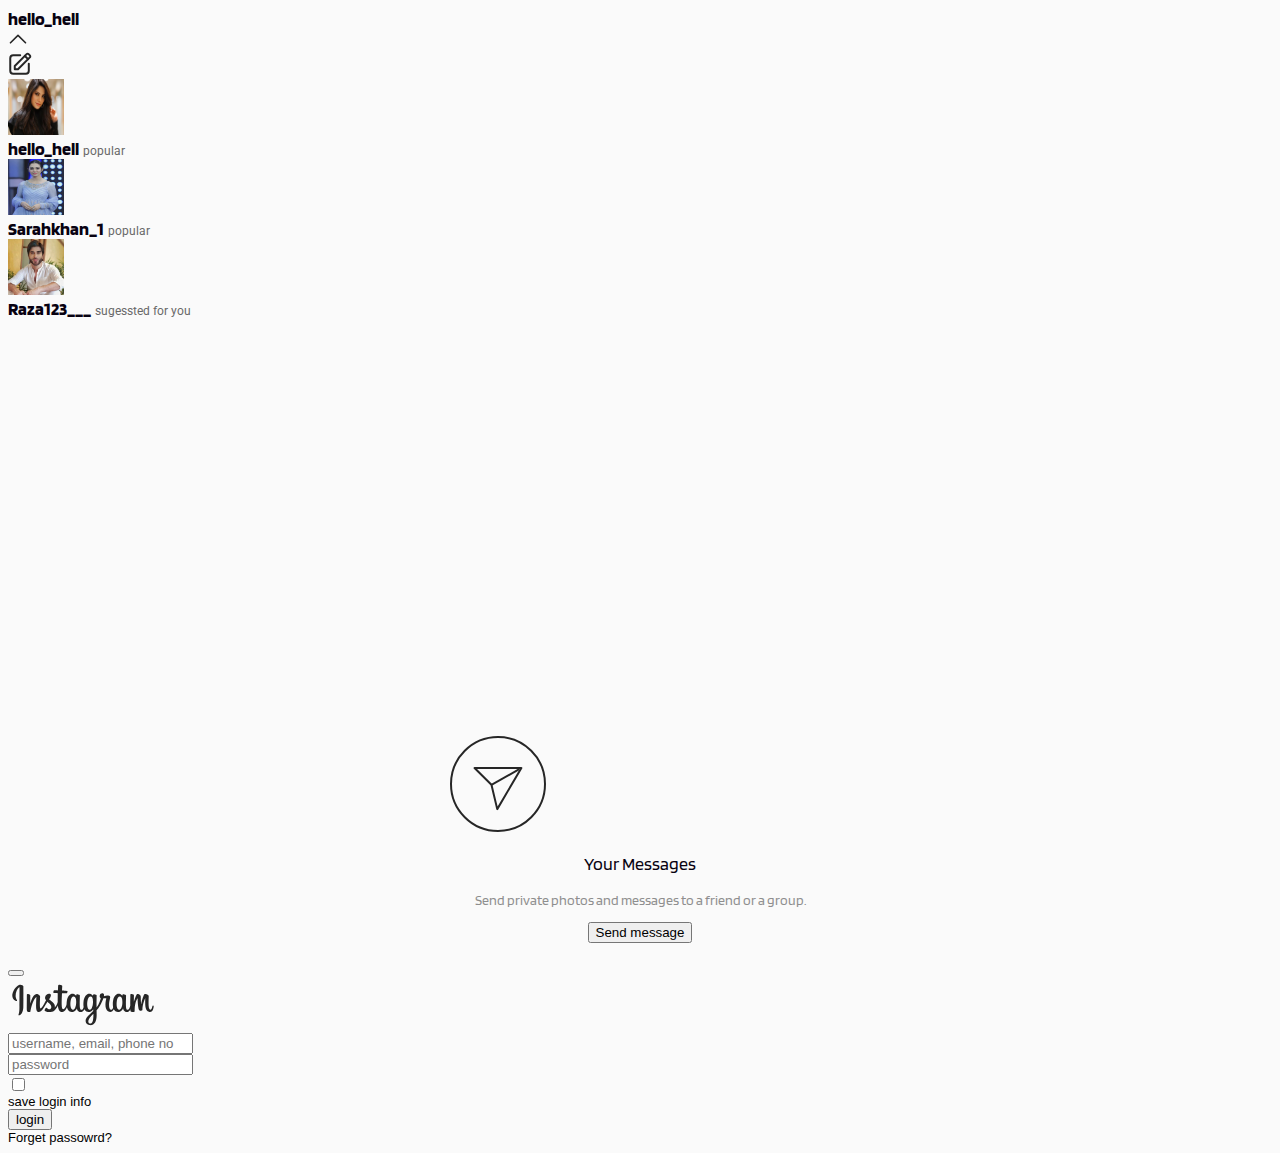
<file: messages.html>
<!doctype html>
<html lang="en">
  <head>
    <meta charset="utf-8">
    <meta name="viewport" content="width=device-width, initial-scale=1">
    <title>InstaM</title>
    <link href="https://cdn.jsdelivr.net/npm/bootstrap@5.2.0-beta1/dist/css/bootstrap.min.css" rel="stylesheet" integrity="sha384-0evHe/X+R7YkIZDRvuzKMRqM+OrBnVFBL6DOitfPri4tjfHxaWutUpFmBp4vmVor" crossorigin="anonymous">
    <link href="https://fonts.googleapis.com/css2?family=Baloo+Da+2&family=Blinker:wght@100;200;300&family=Bree+Serif&family=Open+Sans&family=Poppins:ital,wght@0,400;1,500;1,600;1,700&family=Roboto:ital,wght@0,300;1,100&family=Tenali+Ramakrishna&family=Ubuntu:wght@400;500;700&family=Varela+Round&display=swap" rel="stylesheet">
    <link rel="stylesheet" href="css/style.css">
  <style>
    @media only screen and (max-width: 900px) {
  .emp {
    display: none;
    width: 0%;
  }
  .d-1{
    width: 30vw;
  }
  .marg{
    padding-top: 25vh;
    margin-left: 70px !important;
  }
}

@media only screen and (max-width: 800px) {
  .emp {
    display: none;
    width: 0%;
  }
  .d-1{
  
    width: 250px;
  }
  .messec{
    width:100vw;
    
   
  }
  .marg{
    padding-top: 25vh;
    margin-left: 23px !important;
  }

}
.marg{
    margin-top: 33%;
    margin-left: 35%;
}
.mactext{
    font-size: 14px;
    font-family: 'Blinker', sans-serif;
    text-align: center;
    color: #8E8E8E;
    text-decoration: none;
}
.bmactext{
    font-family: 'Blinker', sans-serif;
    font-size: 18px;
    text-align: center;
    color: #080211;
    text-decoration: none;
}


  </style>
</head>
  <body>
    <div class=" pt-5 messec" height="85vh;">
        <div class="row justify-content-center">
            <div class="col-2 emp"></div>
            <div class="col-3 d-1 border rounded">
                <div class="row border-bottom rounded justify-content-evenly pt-3 pb-3"> 
                    <div class="col-6 d-flex flex-row">
                       <a class=" ms-2 me-2 bmactext" data-bs-toggle="modal" data-bs-target="#exampleModal5" href=""><b>hello_hell</b></a>
                       <div> <svg aria-label="Down chevron icon" class="_ab6-" color="#262626" fill="#262626" height="20" role="img" viewBox="0 0 24 24" width="20"><path d="M21 17.502a.997.997 0 01-.707-.293L12 8.913l-8.293 8.296a1 1 0 11-1.414-1.414l9-9.004a1.03 1.03 0 011.414 0l9 9.004A1 1 0 0121 17.502z"></path></svg></div>
                    </div>
                        <div class="col-2">
                            <svg aria-label="New message" class="_ab6-" color="#262626" fill="#262626" height="24" role="img" viewBox="0 0 24 24" width="24"><path d="M12.202 3.203H5.25a3 3 0 00-3 3V18.75a3 3 0 003 3h12.547a3 3 0 003-3v-6.952" fill="none" stroke="currentColor" stroke-linecap="round" stroke-linejoin="round" stroke-width="2"></path><path d="M10.002 17.226H6.774v-3.228L18.607 2.165a1.417 1.417 0 012.004 0l1.224 1.225a1.417 1.417 0 010 2.004z" fill="none" stroke="currentColor" stroke-linecap="round" stroke-linejoin="round" stroke-width="2"></path><line fill="none" stroke="currentColor" stroke-linecap="round" stroke-linejoin="round" stroke-width="2" x1="16.848" x2="20.076" y1="3.924" y2="7.153"></line></svg>
                        </div>
                </div>
                <div class=" row align-items-evenly mt-5">
                  <div class="col-8 d-flex flex-row">
                    <a href="profile.html" target="">
                    <img class="border border-2 rounded-circle img-fluid" style="width:56px; height:56px" src="images/2.jpg" class="d-flex flex-column " alt="..."></a>
                  <div class="ms-3 justify-content-start"><span class="font-weight-bold d-flex flex-row"><b><a href="profile.html" class="bmactext">hello_hell</a></b></span> <span class="ptext mt-0 pt-0"><a class="mactext"href="#">popular</a></span>
                  </div>
                </div>
              </div>
              <div class=" row align-items-evenly mt-2">
                <div class="col-8 d-flex flex-row"><img class="border border-2 rounded-circle img-fluid" style="width:56px; height:56px" src="images/10.jpg" class="d-flex flex-column " alt="...">
                <div class="ms-3 justify-content-start"><span class="font-weight-bold d-flex flex-row"><b><a href="#" class="bmactext">Sarahkhan_1</a></b></span> <span class="ptext mt-0 pt-0"><a class="mactext"href="#">popular</a></span>
                </div>
              </div>
            </div>
            <div class=" row align-items-evenly mt-2">
              <div class="col-8 d-flex flex-row"><img class="border border-2 rounded-circle img-fluid" style="width:56px; height:56px" src="images/6.jpg" class="d-flex flex-column " alt="...">
              <div class="ms-3 justify-content-start"><span class="font-weight-bold d-flex flex-row"><b><a href="#" class="bmactext">Raza123___</a></b></span> <span class="ptext mt-0 pt-0"><a class="mactext"href="#">sugessted for you</a></span>
              </div>
            </div>
          </div>
               
                   
                    
            </div>
            <div class="col-5 border rounded d-2">
               <div class="container">
                <div class="row container justify-content-center marg ">
                    <div class=""><svg aria-label="Direct" class="_ab6-" color="#262626" fill="#262626" height="96" role="img" viewBox="0 0 96 96" width="96"><circle cx="48" cy="48" fill="none" r="47" stroke="currentColor" stroke-linecap="round" stroke-linejoin="round" stroke-width="2"></circle><line fill="none" stroke="currentColor" stroke-linejoin="round" stroke-width="2" x1="69.286" x2="41.447" y1="33.21" y2="48.804"></line><polygon fill="none" points="47.254 73.123 71.376 31.998 24.546 32.002 41.448 48.805 47.254 73.123" stroke="currentColor" stroke-linejoin="round" stroke-width="2"></polygon></svg></div>
               </div>
               <div class="row pt-2">
                <div class="col-10"> 
                    <p class="row justify-content-center bmactext ms-5" >Your Messages</p>
                </div>
               </div>
               <div class="row">
                <div class="col-10">
                    <p class="mactext justify-content-center ms-5">Send private photos and messages to a friend or a group.</p>
                </div>
               </div>
               <div class="row pb-5">
                <div class=" pb-5 d-flex flex-row justify-content-center mactext pd-5"> <button class="btn btn-primary">Send message</button></div>
               </div>
            </div>
            </div>
            <div class="col-2 emp"></div>
        </div>
    </div>



                   <!-- Modal -->
                   <div class="modal fade" id="exampleModal5" tabindex="-1" aria-labelledby="exampleModalLabel5" aria-hidden="true">
                    <div class="modal-dialog">
                      <div class="modal-content">
                        <div class="modal-header">
                          <h5 class="modal-title text-align-center" id="exampleModalLabel"></h5>
                          <button type="button" class="btn-close" data-bs-dismiss="modal" aria-label="Close"></button>
                        </div>
                        <div class="modal-body">
                          <div class="container">
                            <div class="row justify-content-center">
                              <div class="col-10 ms-5 ps-5 mt-5 mb-5 ">
                                <img style="width:150px" src="images/insta.svg" alt="">
                              </div>
                            </div>
                            <div class="row justify-content-center ps-3 pb-3 pe-3"><input type="text" placeholder="username, email, phone no"> </div>
                            <div class="row justify-content-center ps-3 pe-3 pb-3"> <input type="text" placeholder="password">  </div>
                            <div class="row ps-3 pe-3 pb-3">
                             <div class="col-1"> <input type="checkbox" name="1" id="1"></div> 
                             <div class="col-5">save login info</div>
                            </div>
                            <div class="row ps-3 pe-3 pb-3"><button type="button" class="btn btn-primary">login</button> </div>
                            <div class="row justify-content-center ps-3 pe-3 pb-3"> Forget passowrd?</div>
                           
                          </div>
                        </div>
                      </div>
                    </div>
                  </div>

    <script src="https://cdn.jsdelivr.net/npm/bootstrap@5.2.0-beta1/dist/js/bootstrap.bundle.min.js" integrity="sha384-pprn3073KE6tl6bjs2QrFaJGz5/SUsLqktiwsUTF55Jfv3qYSDhgCecCxMW52nD2" crossorigin="anonymous"></script>
  </body>
</html>
</file>
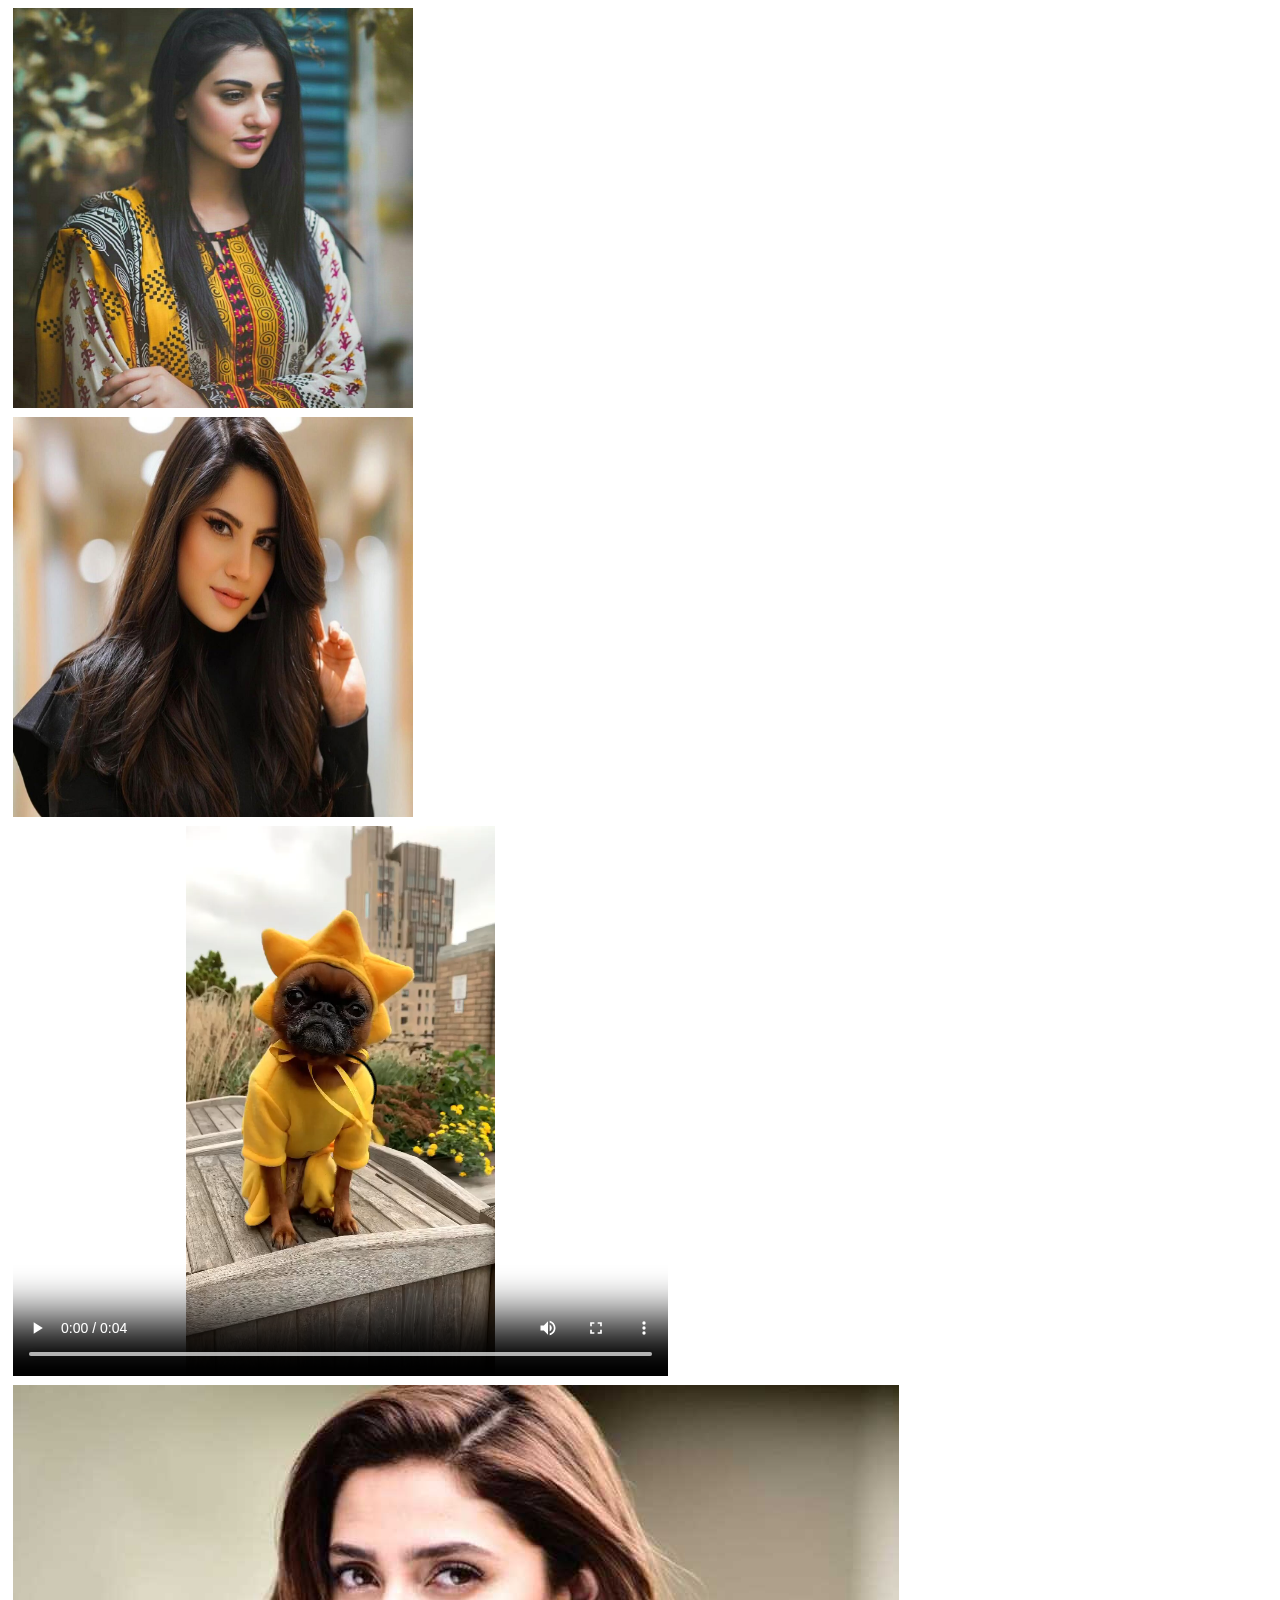
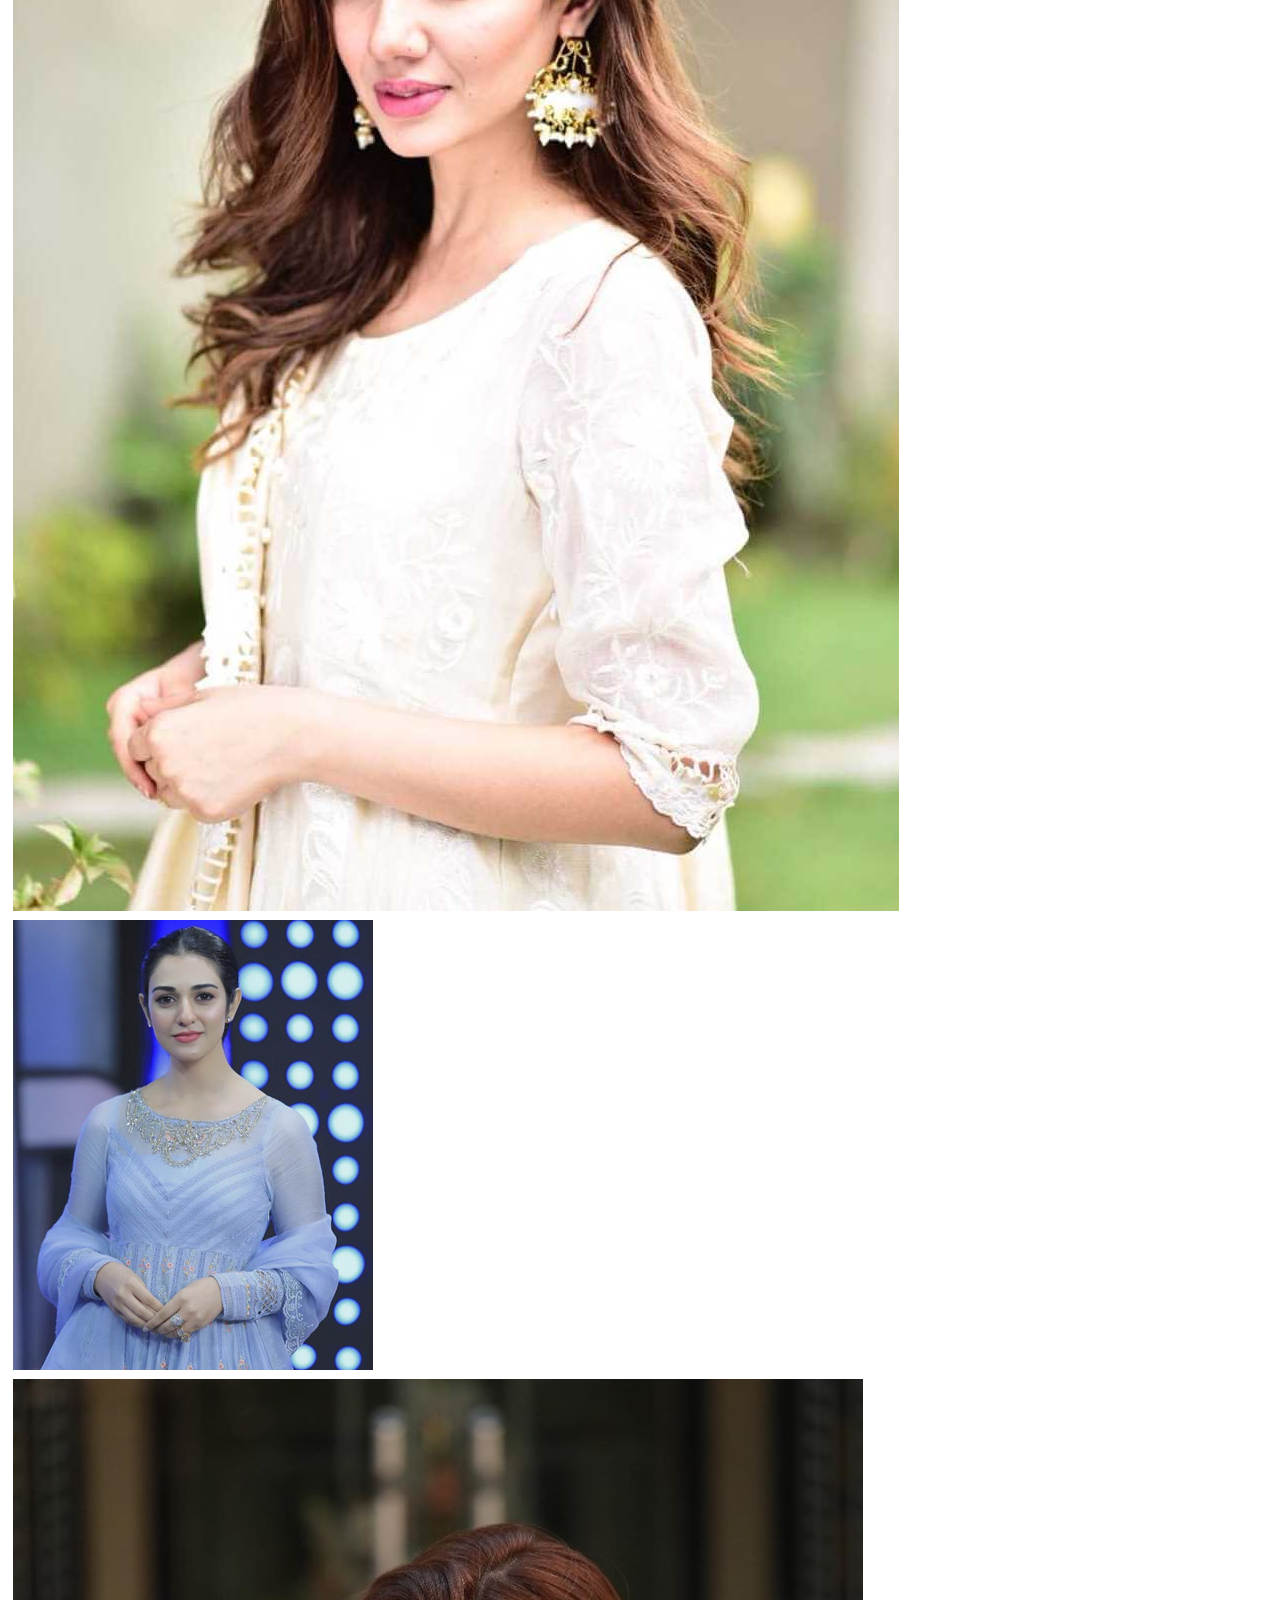
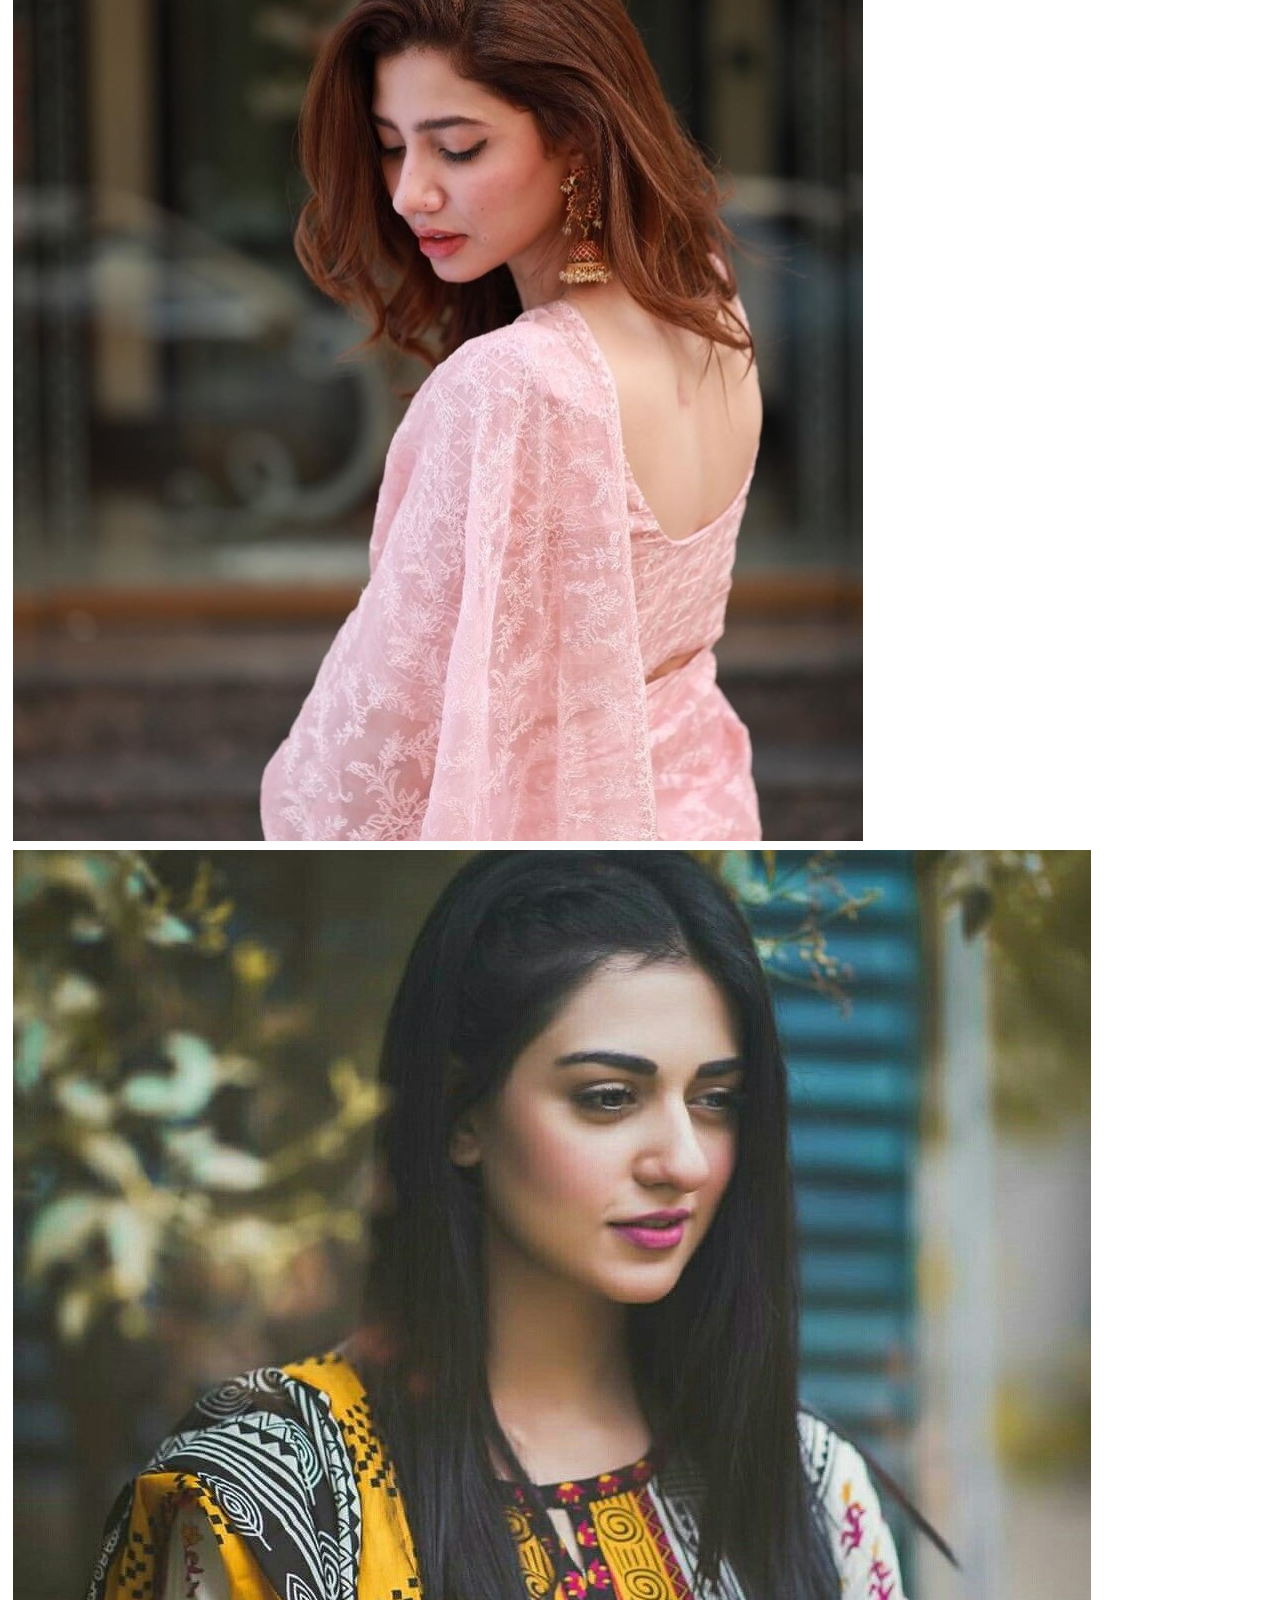
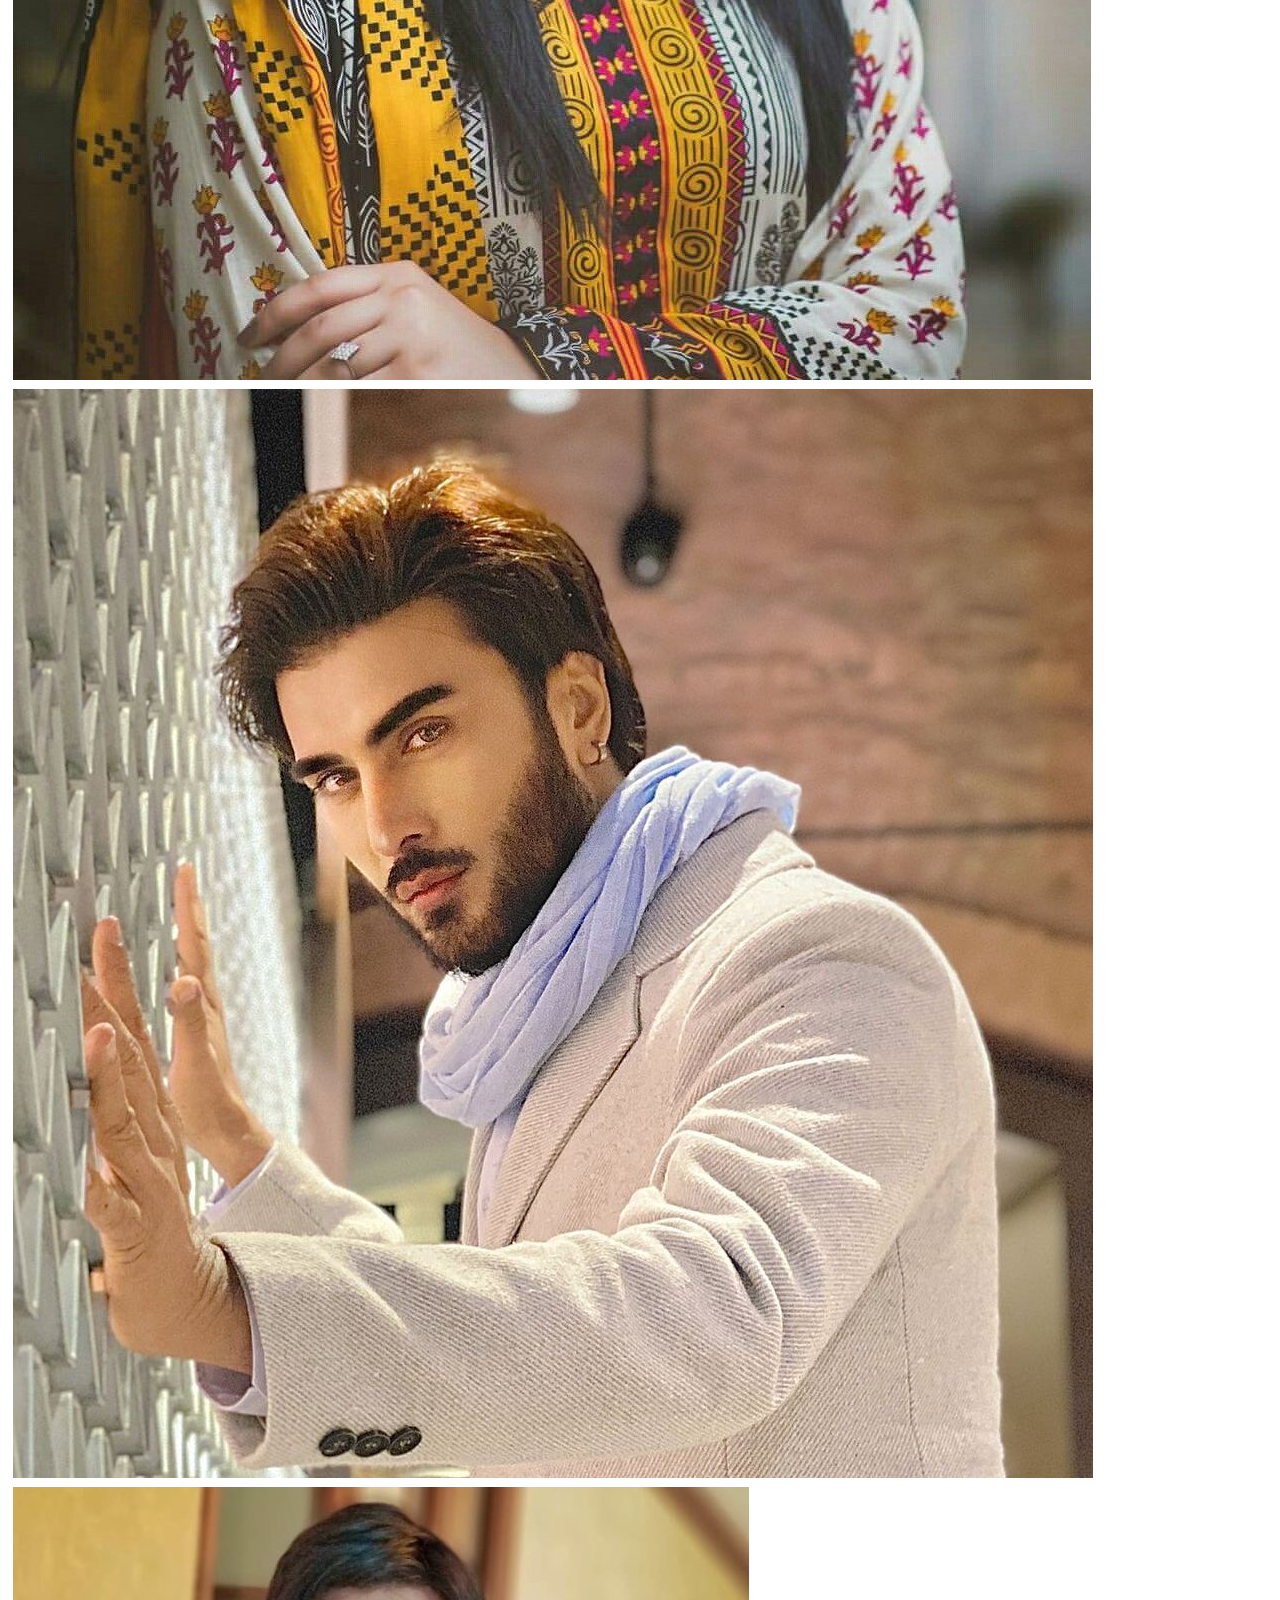
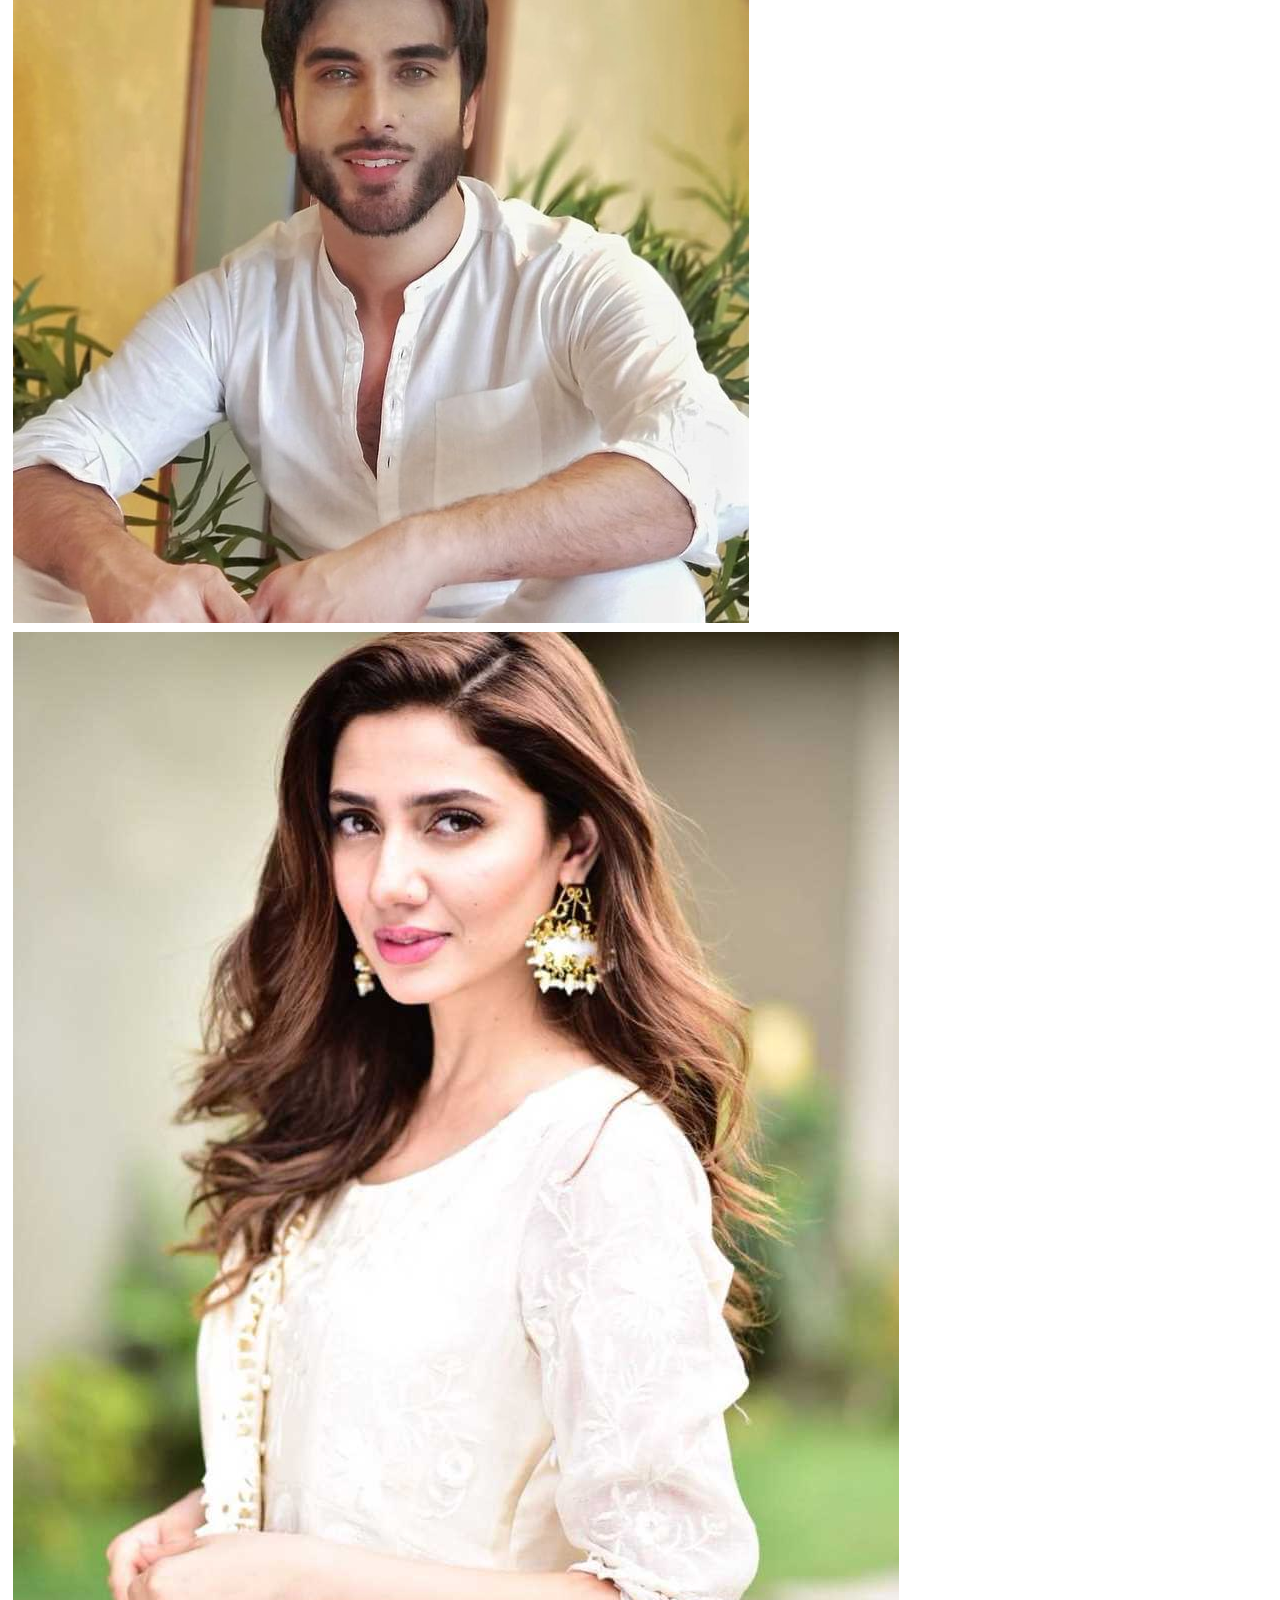
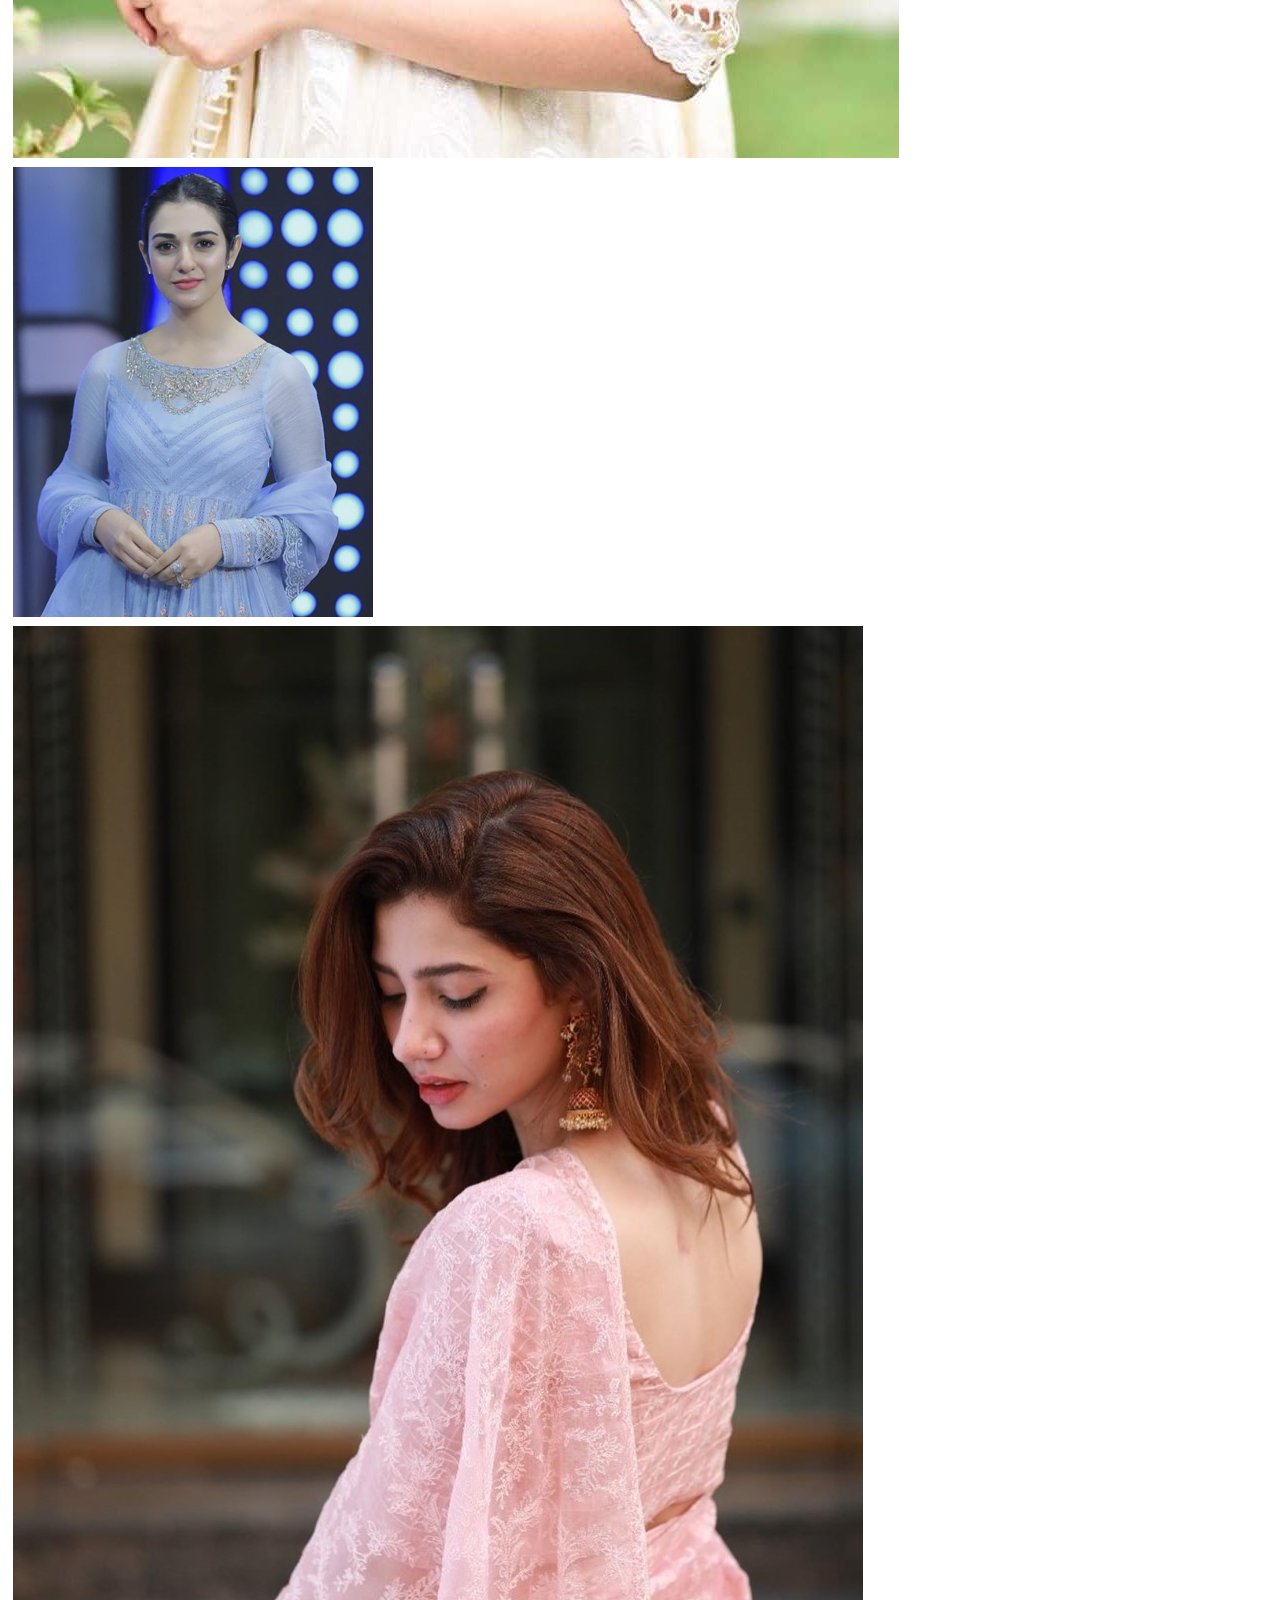
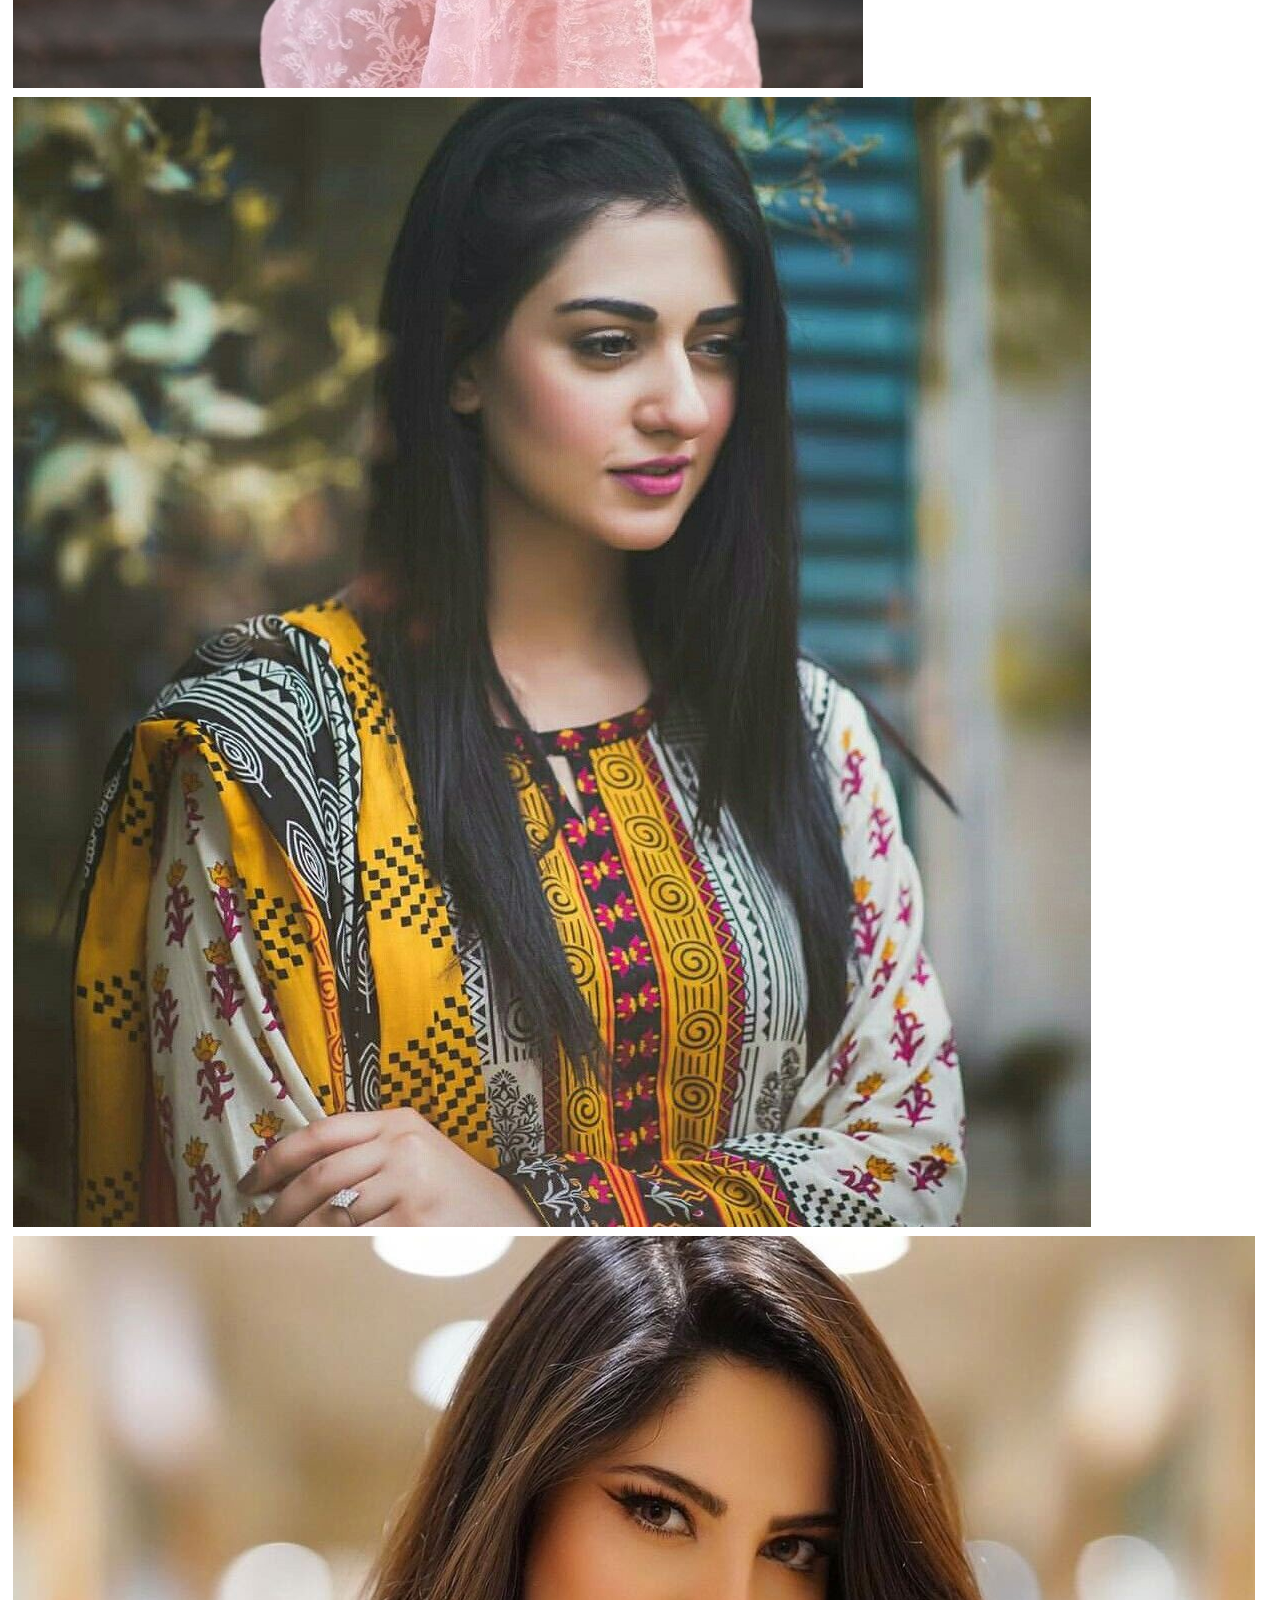
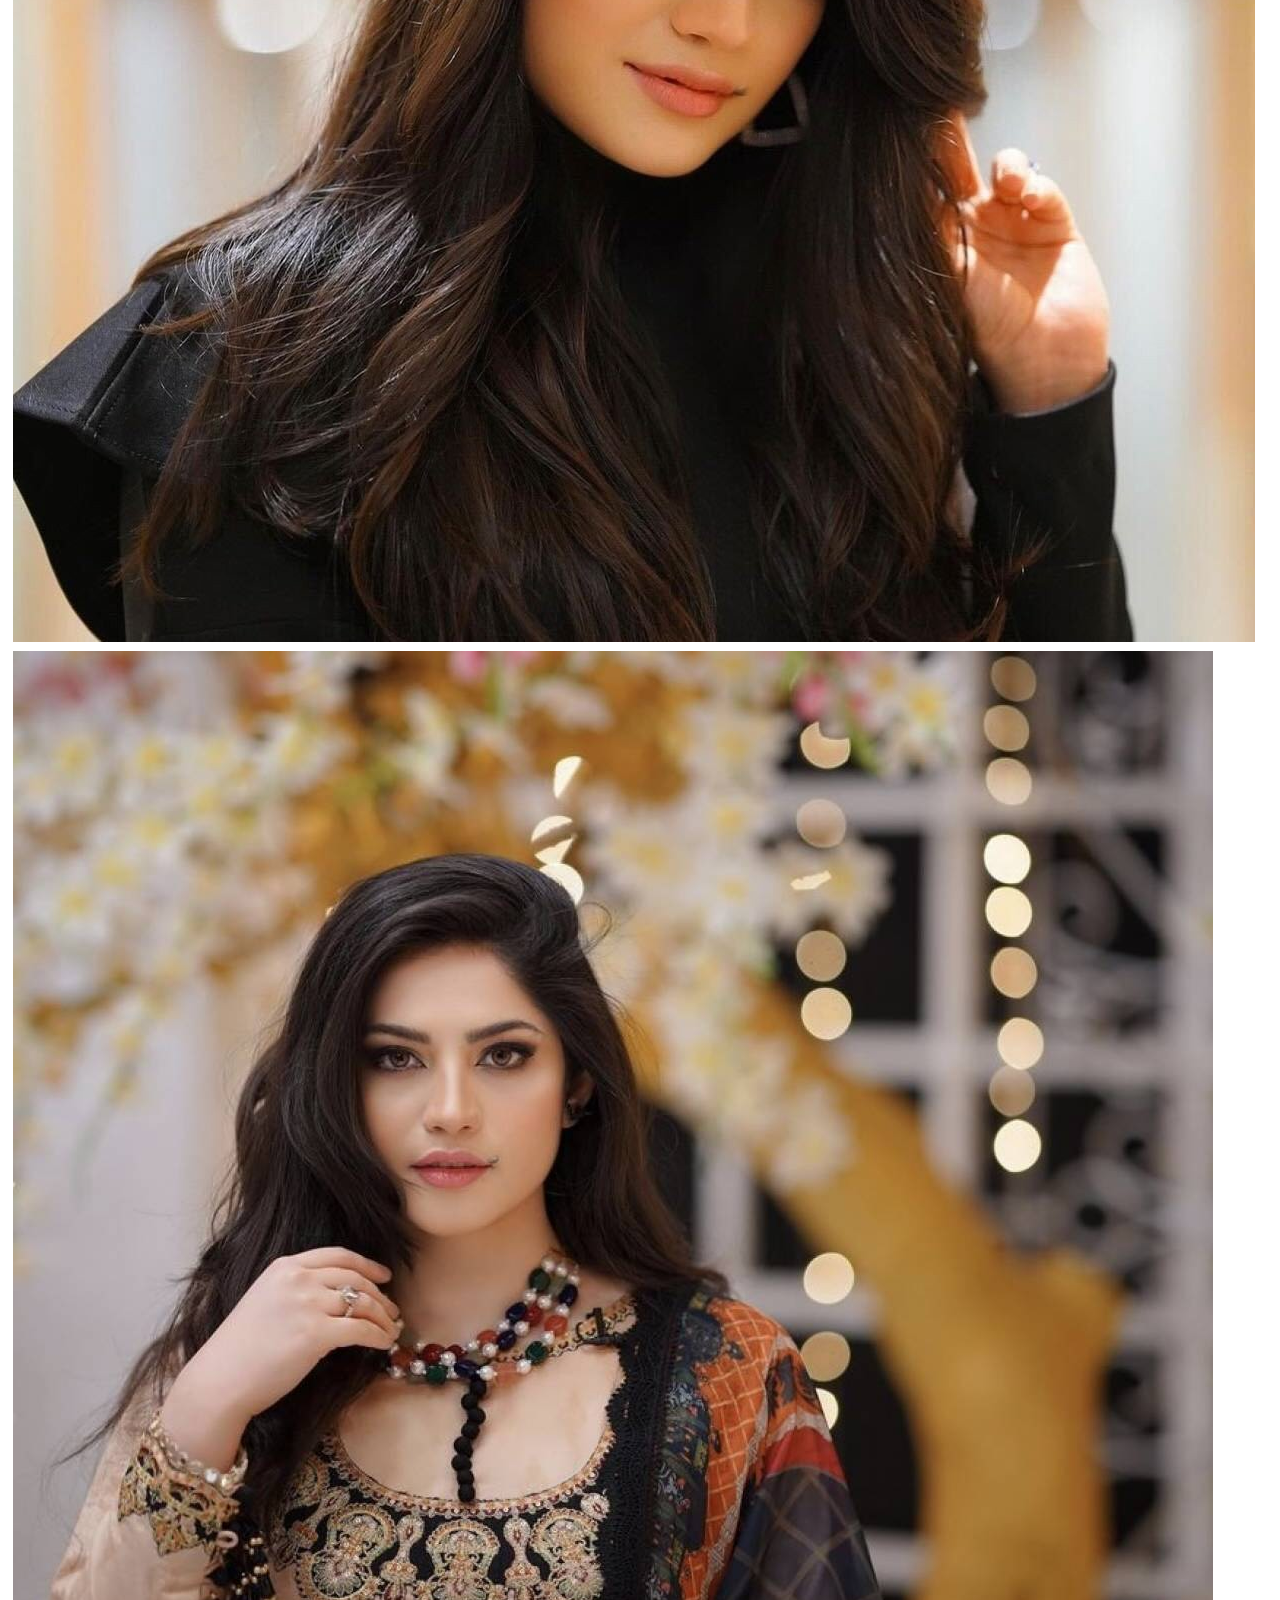
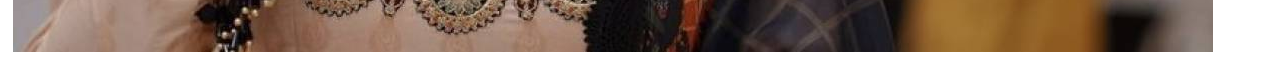
<file: navigator.html>
<!doctype html>
<html lang="en">
  <head>
    <meta charset="utf-8">
    <meta name="viewport" content="width=device-width, initial-scale=1">
    <title>InstaN</title>
    <link href="https://cdn.jsdelivr.net/npm/bootstrap@5.2.0-beta1/dist/css/bootstrap.min.css" rel="stylesheet" integrity="sha384-0evHe/X+R7YkIZDRvuzKMRqM+OrBnVFBL6DOitfPri4tjfHxaWutUpFmBp4vmVor" crossorigin="anonymous">
  <style>
    .mar{
        margin: 5px;
    
}
  </style>
  
    
</head>
  <body>
    <div class="pt-5">
    <div class=" row  justify-content-center">
                <div class="col-3 ">
                    <div class="container-fluid image-reponsive mar"><img height="400px" width="400px" src="images/1.jpg" class="img-fluid" alt="..."></div>
                    <div class="container-fluid mar image-reponsive"><img height="400px" width="400px" src="images/2.jpg" class="img-fluid" alt="..."></div>
                </div>
                <div class="col-6 mar wrappar bg-black"poster="images/10jpg" height="700px" width="850px">  
                  <video height="550" width="655"  calss="img-fluid image-reponsive" controls class="fullscreen-bg__video">
                    <source src="images/22.mp4" type="video/mp4"> </div>
    </div>
    <div class="row  justify-content-center">
        <div class="col-3 mar"><img src="images/17.jpg" class="img-fluid" alt="..."></div>
        <div class="col-3 mar"><img src="images/10.jpg" class="img-fluid" alt="..."></div>
        <div class="col-3 mar"><img src="images/13.jpg" class="img-fluid" alt="..."></div>
    </div>
    <div class="row  justify-content-center">
        <div class="col-3 mar"><img src="images/1.jpg" class="img-fluid" alt="..."></div>
        <div class="col-3 mar"><img src="images/9.jpg" class="img-fluid" alt="..."></div>
        <div class="col-3 mar"><img src="images/6.jpg" class="img-fluid" alt="..."></div>

    </div>
    <div class="row  justify-content-center">
        <div class="col-3 mar"><img src="images/17.jpg" class="img-fluid" alt="..."></div>
        <div class="col-3 mar"><img src="images/10.jpg" class="img-fluid" alt="..."></div>
        <div class="col-3 mar"><img src="images/13.jpg" class="img-fluid" alt="..."></div>
    </div>
    <div class=" row  justify-content-center">
        <div class="col-3 ">
            <div class="container-fluid mar"><img src="images/1.jpg" class="img-fluid" alt="..."></div>
            <div class="container-fluid mar"><img src="images/2.jpg" class="img-fluid" alt="..."></div>
        </div>
        <div class="col-6 mar "><img src="images/4.jpeg" class="img-fluid" alt="..."></div>
</div>
</div>


    <script src="https://cdn.jsdelivr.net/npm/bootstrap@5.2.0-beta1/dist/js/bootstrap.bundle.min.js" integrity="sha384-pprn3073KE6tl6bjs2QrFaJGz5/SUsLqktiwsUTF55Jfv3qYSDhgCecCxMW52nD2" crossorigin="anonymous"></script>
  </body>
</html>
</file>
<file: css/style.css>
@import url('https://fonts.googleapis.com/css2?family=Blinker:wght@100&family=Roboto&display=swap');
body{
    background-color: #FAFAFA;
    font-family: 'Robot', sans-serif;
    font-size: 13px;
}
.storimg{
    width:64px;
    height: 63px;
 padding: .11rem !important;
 border: .14rem solid #DA00B4;
}


/*Navbar*/
.navb{
    width: 975px;
    height: 59px;
}
.iw{
    width: 35%;
    margin-top: .54rem !important;
    padding-left: 17px;

}
.iwc{
    width: 35%;
    margin-top: .1rem !important;
}
.sw{
    width: 30%;
    height: 25px;
    font-family: 'Blinker', sans-serif;
    color: black;
    border: none !important;
}
.liw{
    padding-left: .47rem;;
}
.liw2{
    padding-left: .87rem;;
}
.liw3{
    padding-left: .88rem;;
}
.placeicon{
   font-family: fontawesome;
}

.sug{
    padding-top: .45rem;
    padding-left: .1rem;
   
}
/*
@media (max-width:470px) {
    .navb{
   margin-left: opx;
   padding-left: opx;
   width: 100%;
}
.icw{
    width: 90%;
    margin-left: 0px;
    padding-right: 22px; 
}

.iw{
    width: 10%; 
margin-left: 0px;
padding-left: 0px;
justify-content: left;


}
.mmw{
    width: 100vw;
  justify-content: center;
    margin-left: .45rem;
  
    justify-items: center;
}
.mw{
    width: 100vw;
    padding-left: 0px;
    padding-right: 0px;
    margin-right: 0px;
    margin-left: 2px;
    border: 1px solid pink;
}
.sug{
    display: none;
}
.pw{
    width: 100%;
}
}
*/


@media (max-width:948px) {
    .navb{
    width:100vw;
}


}
@media (max-width:800px) {
    .sw{
        display: none;
    }
    .icw{
        width: 63%;
        margin-left: 0px;
        padding-right: 22px; 
    }

    .iw{
        width:30%; 
      
    margin-left: 7px;
    margin-right: 2px; 
    }
   
    
}
@media (max-width:1000px) {
    .sug{
        display: none;
        width: 0px;
    }
    .mmw{
        justify-content: center !important;
        padding-left: 1.3rem !important;
        
       
    }
}
@media (max-width:470px) {
    .mmw{
        width:470;
        justify-content: center !important;
        padding-left: 0rem !important;
        padding-right: 0rem !important;  
        margin-right: 0rem !important;
        margin-left: 0rem !important;
      justify-items: center;
      
    }
    .pw{
        width:470px;
    }
}
@media (max-width:445px) {
   
    .mmw{
        justify-content: center !important;
        padding-left: 80px !important; 
    }
}
@media (max-width:415px) {
   
    .mmw{
        justify-content: center !important;
        padding-left: 120px !important; 
    }
}
@media (max-width:395px) {
   
    .mmw{
        justify-content: center !important;
        padding-left: 130px !important; 
        width: 395px;
    }
    .navb{
        width: 90%;
    }
}
@media (max-width:370px) {
   
    .mmw{
        justify-content: center !important;
        padding-left: 150px !important;
        width: 370px; 
    }

    .navb{
        width: 90%;
    }
   
}
@media (max-width:350px) {
   
    .mmw{
        justify-content: center !important;
        padding-left: 180px !important; 
        padding-right: 0px !important; 
        width:350px;
    }
    .navb{
        width: 80%;
    }
}
@media (max-width:335px) {
   
    .mmw{
        justify-content: center !important;
        padding-left: 150px !important;
        width: 335px; 
    }

    .navb{
        width: 90%;
    }
   
}


.storyimg{
    padding-left: .30rem !important;
}

/*main*/

.mmw{
    width:821px;
    margin-left: .45rem;
 
}

.mw{
    width: 475px;
    margin: 10px 28px 0px 0px;
    justify-content: center !important;
 
}
.msw{
    width: 325px;
    height: 500px;
    margin: 0px 16px 30px 0px;
   
}
.carline{
    padding-left: 14px;
    margin-top: .85rem;
    margin-bottom: .80rem ! important;

}
.pw{
    width: 475px;

}
.pp{
    width: 32px;
    height: 32px;
}
.ctext{
    font-size: 11px;
    text-decoration: none;
    text-align: center;
    color: black;
    padding-top: .33rem;
   font-family:  'Roboto', sans-serif;
}


.ptext a{
    font-size: 12px;
    text-decoration: none;
    color: dimgray;
    font-family: 'Roboto', sans-serif;

}
.ftext{
    font-family: 'Roboto', sans-serif;
    font-size: 15px;
}
.fimage{
    width: 133.33px;
    height: 133.33px;

}
.btext{
color: black;
text-decoration: none;
font-family:'Roboto', sans-serif;
font-size: 14px;
font-weight: 800;
}
.ppp{
    padding: .1rem;
}
.modalwh .modal-content{
    height: 90%;
    
}
#modal32{
    height: 90vh;
    width: 70vw;
}
.switch{
    text-decoration: none;
    font-weight:700;
    font-size: 12px;
    font-family: system-ui, -apple-system, BlinkMacSystemFont, 'Segoe UI', Roboto, Oxygen, Ubuntu, Cantarell, 'Open Sans', 'Helvetica Neue', sans-serif;
    color: #3AACF7;

}
footer {
    text-decoration: none;
    font-size: 11px;
    font-family: 'Robot', sans-serif;
    color: #CACACA;
    
}


.fotext{
    font-size: 11px;
    text-decoration: none;
    text-align: center;
    color: #CCCCCC;
    padding-top: .33rem;
   font-family:  'Roboto', sans-serif;

}

.hide{
    display: none;
}
.show{
    display: block;
}




/* Modal*/
.abc{
    cursor: pointer;
   }
   .mod{
    color:red;
    text-decoration: none;
    font-size: 14px;
    font-family: 'Robot', sans-serif;
   }
   .mod2{
    text-decoration: none;
    color: black;
    font-size: 14px;
    font-family: 'Robot', sans-serif;
   }
   .modal-content{
   width: 80% !important;
}
.dropdown-menu{
    width: 400px !important;
}
.wdm{
    width: 400px;
}
.dropdown-item:hover{
    background-color: white !important;
    
}
.popwidth{
    width: 300px !important;

}



/*javaS classes*/
.op1{
    fill-opacity: 0.50;
}
.op2{
    filter: invert(0.5)
}
</file>
